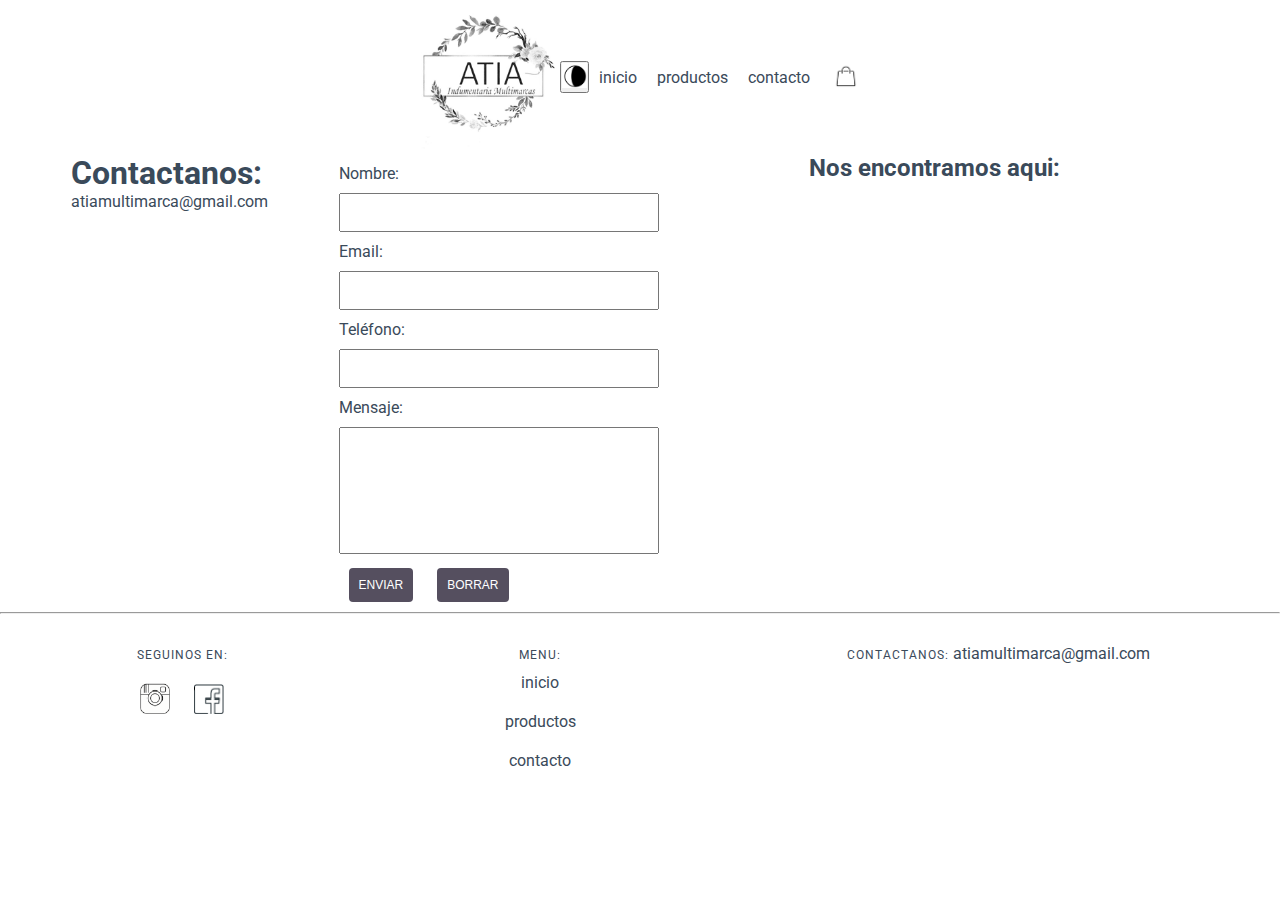
<file: contacto.html>
<!DOCTYPE html>
<html lang="en">
<head>
    <meta charset="UTF-8">
    <meta name="viewport" content="width=device-width, initial-scale=1.0">
    <link rel="stylesheet" href="css/style.css">
    <title>Cuenta</title>
</head>
<body id="bodyOscuro">
    <header>
        <div >
            <a href="index.html"><img src="./img/logo1.png" alt="logo" width="150px"></a>
        </div>
        <div>
            <button id="btnLuna"><img src="./img/luna.png" alt="" width="25px"></button>  <!-- ver funcionalidad modo oscuro-->
        </div>
        <nav class="flexItem">  
                <ul> 
                    <li><a href="index.html" alt="Inicio" target="_blank">inicio</a></li>
                    <li><a href="productos.html" alt="Productos" target="_blank">productos</a></li>
                    <li><a href="contacto.html" alt="contacto" target="_blank">contacto</a></li>
                    <li><a href="#" alt="Carrito"><img src="./img/carrito.png" alt="carrito" width="30px"></a></li>      
                </ul>
        </nav>
    </header>
    <main >
        <div id="mainContacto">
            <section>
                <h1>Contactanos:</h1>
                <ul>
                    <li>
                        <a href="mailto:atiamultimarca@gmail.com">atiamultimarca@gmail.com</a>
                    </li>
                </ul>
           </section >
           <section id="modal" class="mainModal"> <!-- modal ver-->
                <div class="contenidoModal">
                    <p id="recibido"></p>
                      <button class="cerrar">cerrar</button> 
                </div>
           </section>
                      <!-- Contenedor para el mensaje de error -->
           <p id="mensajeError" style="color: red; display: none;">Por favor, completa todos los campos</p>
            <section> <!--action="https://formspree.io/f/mnnqazpw" method="post"-->
                <form> <!--  tipo de acción (enviar a un mail o procesar su contenido con un script o indicar la URL a donde irá)/method:
                        post(para ser enviado).-->
                        <div class="formGrup"> 
                            <label for="nombre" >Nombre:</label><!--: Se utiliza para etiquetar un campo del formulario-->
                            <input type="text" id="name" name="name" required><!-- los input son campo de entrada de datos/type, tipo de dato-->
                        </div>
                        <div class="formGrup">
                            <label for="email" >Email:</label>
                            <input type="email" id="email" name="email" required>
                    </div>
                    <div class="formGrup"> 
                            <label for="telefono">Teléfono:</label>
                            <input type="tel" id="telefono" name="telefono" required>
                    </div>
                    <div class="formGrup">
                            <label for="texto">Mensaje:</label>
                            <textarea name="mensaje" id="mensaje" rows="7" ></textarea><!--Campo para ingresar texto en múltiples líneas.-->
                    </div>
                    <div class="formGrup"> 
                            <button  id= "btnDatos"type="submit" value="enviar" class="buttonContacto">enviar</button>
                            <button type="reset" value="borrar" class="buttonContacto" id="btnBorrar">borrar</button>
                    </div>
                </form>
            </section>
            <section>
                    <h2 id="blancoh2">Nos encontramos aqui:</h2>
                    <iframe src="https://www.google.com/maps/embed?pb=!1m10!1m8!1m3!1d13075.605984232072!2d-58.6846042!3d-34.984132!3m2!1i1024!2i768!4f13.1!5e0!3m2!1ses!2sar!4v1727813873844!5m2!1ses!2sar" width="400" height="350" style="border:0;" allowfullscreen="" loading="lazy" referrerpolicy="no-referrer-when-downgrade"></iframe>
            </section>
        </div>
    </main>
    <hr>
    <footer>
        <div id="containerFooter">
            <div>
                <span class="subtitulo">Seguinos en:</span>
                <div id="redes">
                   <a href=""><img src="./img/ig.png" alt="instagram"></a>
                   <a href=""><img src="./img/fc.png" alt="facebook" ></a>
                </div>   
            </div>
            <div id="menu">
                <span class="subtitulo">Menu:</span>
                <ul>
                    <li><a href="index.html" alt="Inicio" target="_blank">inicio</a></li>
                    <li><a href="productos.html" alt="Productos" target="_blank">productos</a></li>
                    <li><a href="contacto.html" alt="contacto" target="_blank">contacto</a></li>
                </ul>
            </div>
                <div>
                    <span class="subtitulo" >Contactanos:</span>
                    <a href="mailto:atiamultimarca@gmail.com">atiamultimarca@gmail.com</a>
                </div>
        </div>
    </footer>
    <script src="./js/principal.js"></script>
    <script src="./js/contacto.js"></script>
</body>
</html>
</file>
<file: css/style.css>
@import url('https://fonts.googleapis.com/css2?family=Roboto:ital,wght@0,100;0,300;0,400;0,500;0,700;0,900;1,100;1,300;1,400;1,500;1,700;1,900&display=swap');

*{
 padding: 0;
 margin: 0;
 box-sizing: border-box;
 
}
body{
font-family: "Roboto", sans-serif;
font-size: 16px;
 color:#3a4a5a;

}

header{
    display: flex;
    flex-direction: row;
    flex-wrap: wrap;
    align-items: center;
    justify-content: center;
   
} 
.btnLunaStyle {
  cursor: pointer;
}
    /*MODO OSCURO*/

    .oscuro{
      background-color: #3a4a5a;
     
      }
    
.flexItem:nth-child(2){
    flex-grow: 2;
}

/* .navbar{
    display: inline-flex;
    flex-direction: row;
 }  */
 
 nav ul{
    display: flex;
    flex-direction: row;
    align-items: center;
    justify-content: space-between;
    flex-wrap: wrap;
 }
 nav li{
    flex: 1;
    padding: 10px;
    text-align: center;
 }



ul,li,a{
    text-decoration: none;
    list-style: none;
    cursor: pointer;
    color: #3a4a5a;
}
/*ESTILOS MAIN principal*/
#mainPrincipal{
   min-height: 100vh; /**/
   margin-right: auto;
   margin-left: auto;
   /*margin-bottom: 40px;*/

    }
    
    #mainPrincipal section { 
      
      /*  box-sizing: content-box;*/
        width: 100%;
 
        
    }
    #mainPrincipal section img{
        object-fit: cover;/*ver*/
       /* height: auto;/*ver*/
    }
    .banner{
        max-height: 600px;
        /*height: 700px;*/
    }
  .containerCards{
    display: flex;
    flex-direction: row;
    justify-content: space-evenly;
    flex-wrap: wrap;
    width: 100%; /**/
    height: auto;/**/
   /* box-sizing: content-box; /**/
   /**/
  }
 /*reutilizable*/
  .subtitulo h2{
    text-align: center;
    margin: 15px;
  }
   .card{
    min-height: 400px;
    width: 300px;
    display: flex; 
    flex-direction: column;
    align-items: center;
    border: 1px solid rgba(0, 0, 0, .125);
    border-radius: 5px;
    margin: 20px 20px;/**/
    /*padding: 10px;*/
    transition: all 400ms ease;
    background-color:#fff;
   }
   .card:hover{
    transform: scale(1.1);
    box-shadow: 5px 5px 20px 0 rgba(0,0,0,0.2);
 
   /*overflow: hidden;*/
   }
   .card img{
    flex-grow: 1;/**/
    flex-shrink: 1;/**/
   }
   .card h2{
    margin: 5px  0px 5px 0px;
   }
   .btn{
    color:white;
    background-color: #242129;
    border-radius: 4px;
    padding: 10px;
    display: inline-block;
    margin: 5px 0px 5px 0px;
   }
    
   .btnMain {
    margin: 20px;
    display:flex;
    justify-content: center;
   }
   #sectionInformativo{
   
   /* background-color: rgb(195, 216, 216);*/
    min-height: 200px;
    display: grid;
    grid-template: 1fr 1fr/ 300px;
    /* 145px 50px/ 400px;*/
    /*grid-gap: 20px;
   /* padding: 10px;
    width: 150px;*/
    justify-content: center;
    align-items: center;
    margin-top: 25px;
    
   }
  #sectionInformativo > div{
    background-color: #eef1f5;
    border: 1px solid rgba(0, 0, 0, 6%);
    border-radius: 5px;
  }
  #sectionInformativo p{
    text-align: center;
    margin: 15px;
  }
  .itemInformativo img{
    width: 100%;
    max-height: 80px;
    position: relative;
    margin-top: 10px;
  }
   /* ESTILOS PRODUCTOS*/
   #containerSuma{
    position: relative; 
    display: inline-block;
   }
   #carritoSuma{
    background-color: #554f5f;
    border-radius: 50%;
    position: absolute;
    top: 2px;
    right: 1px;
    color: #ffffff;
   }
   #containerProductos{
    min-height: 400px;
    width: 100%;
    display: flex;
    flex-direction: row;
    justify-content: space-around;
    flex-wrap: wrap;
    margin-bottom: 15px;
   }

   .sectionProd{
    width: 80%;
    text-align: center;
    background-color: rgb(176, 189, 189);
    height: 40px;
    margin: 15px;

   }
   .sectionProd .subtitulo{
    font-size: medium;
    padding: 12px;
    
   }
  
  
/* ESTILOS FOOTER*/
footer{
    position: absolute;
    min-width: 300px; /**/
    padding-top: 20px; /**/
    margin-top: 10px;/**/
    width: 100%;
    padding-bottom: 10px;
}

#containerFooter{
    display: flex;
    justify-content: space-around;
    flex-wrap: wrap;
    text-align: center;
}
.subtitulo{
    font-size: 12px;
    text-transform: uppercase;
    letter-spacing: 1px;
}
#redes {
  margin-block: 10px;
  
}
 #redes a img {
    padding: 10px;
    width: 50px;
    transition: all 500ms;
 }
 #redes a img:hover{
  transform: scale(1.2);
 }
 #menu ul li{
    padding: 10px;
    text-align: center;
 }



/* ESTILOS CONTACTO*/
#mainContacto{
    width: 100%;
    display:flex;
    justify-content: space-evenly;
    flex-direction: row;
    flex-wrap: wrap; 
   /* padding-block: 10px;*/
}

/*MODAL*/
.mainModal{
  display:flex;/*o none*/
  position: fixed; z-index: 1;
   left: 0; 
   top: 0; 
   right:0;
   bottom:0;
   overflow: auto; 
   background-color: rgba(156, 134, 185, 0.4);
   opacity: 0; 
   pointer-events: none;
  
}
.contenidoModal{
  background-color: #fefefe; 
  margin:  auto; /* Centrado */
  padding: 20px; 
  border: 1px solid #888; 
  width: 90%;
  max-height:90%;
  max-width:400px; /* Ancho máximo */
  border-radius: 6px;
  display: grid;
  gap: 1em;
  place-items: center;
  grid-auto-columns: 100%;
}

.cerrar { 
  color: #fff0f0;
 background-color:#554f5f;
 padding: 10px;
  font-size: 15px;
  font-weight: 300;
  border: 1px solid;
  border-radius: 4px;
  display: inline-block
} 
.cerrar:hover, 
.cerrar:focus { color: #554f5f;
  background-color:#fff0f0;
    text-decoration: none;
    cursor: pointer; 
  }
.classModal{
  opacity: 1;
  pointer-events: unset;

}

 section form{
    width: 400px;
    /*margin-left: 30px;
     display: inline-block;
    justify-content: center;
    box-sizing: inherit; */
   /* flex-basis: 50%; */
}
.formGrup{
  position: relative;
  width: 100%;
  float: left; 
 /* margin-left: 20px;*/
}
label{
    float: left;
    width: 100%;
    margin-bottom: 10px;
    margin-top: 10px;
}
textarea,
input{
    padding: 10px;
    width: 80%;
    resize: none;
    
}
.buttonContacto{
    background: #554f5f;
    border: 0;
    font-size: 12px;
    text-transform: uppercase;
    padding: 10px;
    box-shadow: none;
    border-radius: 4px;
    color: #fff;
    padding: 10px;
    margin: 10px;
  
}
 /* MEDIA QUERIES*/

 @media (max-width: 480px)  {
  #mainContacto section{
    width: 300px;
    text-align: center;
  }
  section form{
    width: 300px;
   
  }
  iframe{
    width: 300px;
  }
  .containerFooter{
   margin-bottom: 15px;
  }
  /*.formGrup{
    margin-left: 30px;
  }
  iframe{
    width: 250px;
  }*/
  
 }
</file>
